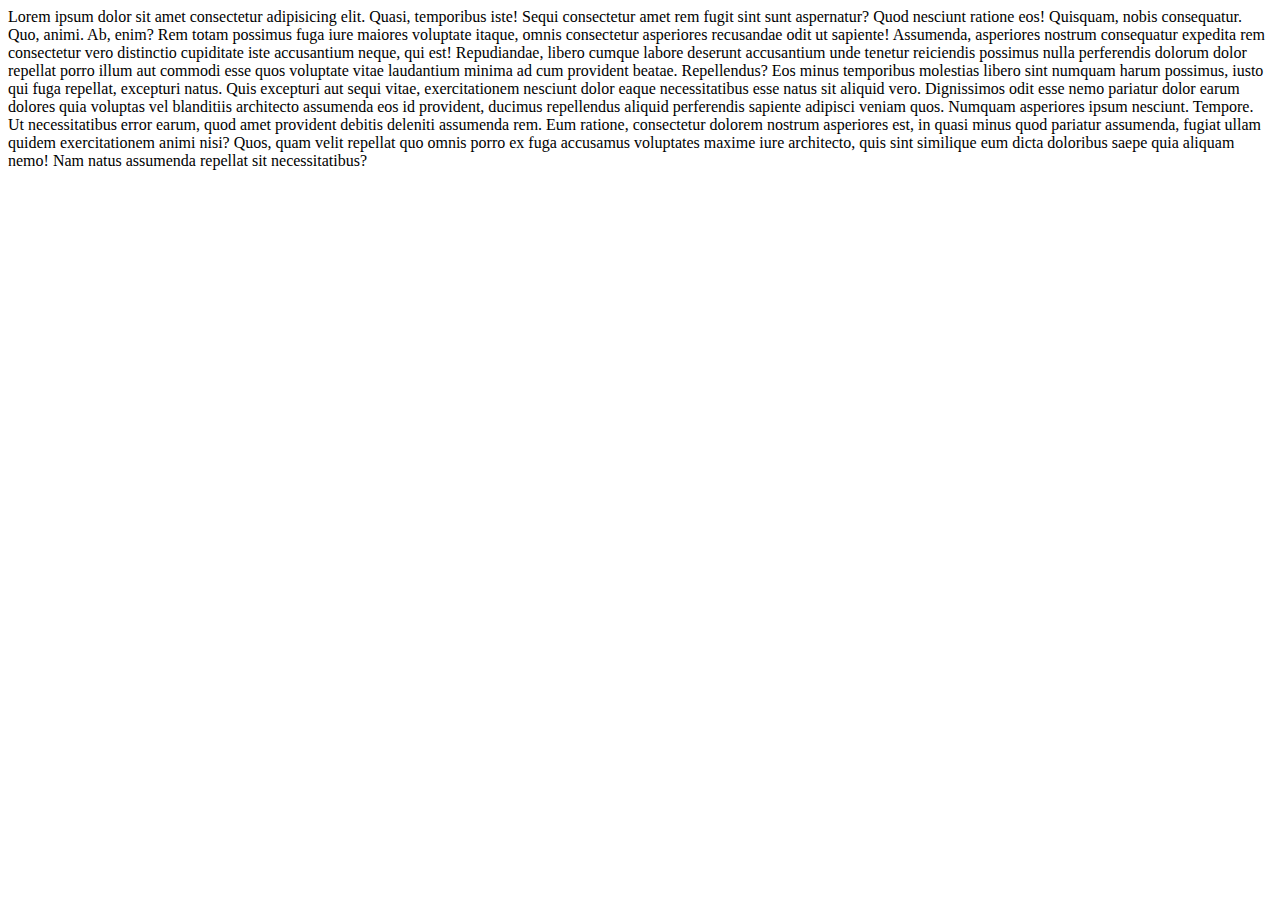
<file: about.html>
<!DOCTYPE html>
<html lang="en">
<head>
    <meta charset="UTF-8">
    <meta http-equiv="X-UA-Compatible" content="IE=edge">
    <meta name="viewport" content="width=device-width, initial-scale=1.0">
    <title>Document</title>
</head>
<body>
    <div>Lorem ipsum dolor sit amet consectetur adipisicing elit. Quasi, temporibus iste! Sequi consectetur amet rem fugit sint sunt aspernatur? Quod nesciunt ratione eos! Quisquam, nobis consequatur. Quo, animi. Ab, enim?
    Rem totam possimus fuga iure maiores voluptate itaque, omnis consectetur asperiores recusandae odit ut sapiente! Assumenda, asperiores nostrum consequatur expedita rem consectetur vero distinctio cupiditate iste accusantium neque, qui est!
    Repudiandae, libero cumque labore deserunt accusantium unde tenetur reiciendis possimus nulla perferendis dolorum dolor repellat porro illum aut commodi esse quos voluptate vitae laudantium minima ad cum provident beatae. Repellendus?
    Eos minus temporibus molestias libero sint numquam harum possimus, iusto qui fuga repellat, excepturi natus. Quis excepturi aut sequi vitae, exercitationem nesciunt dolor eaque necessitatibus esse natus sit aliquid vero.
    Dignissimos odit esse nemo pariatur dolor earum dolores quia voluptas vel blanditiis architecto assumenda eos id provident, ducimus repellendus aliquid perferendis sapiente adipisci veniam quos. Numquam asperiores ipsum nesciunt. Tempore.
    Ut necessitatibus error earum, quod amet provident debitis deleniti assumenda rem. Eum ratione, consectetur dolorem nostrum asperiores est, in quasi minus quod pariatur assumenda, fugiat ullam quidem exercitationem animi nisi?
    Quos, quam velit repellat quo omnis porro ex fuga accusamus voluptates maxime iure architecto, quis sint similique eum dicta doloribus saepe quia aliquam nemo! Nam natus assumenda repellat sit necessitatibus?</div>
</body>
</html>
</file>
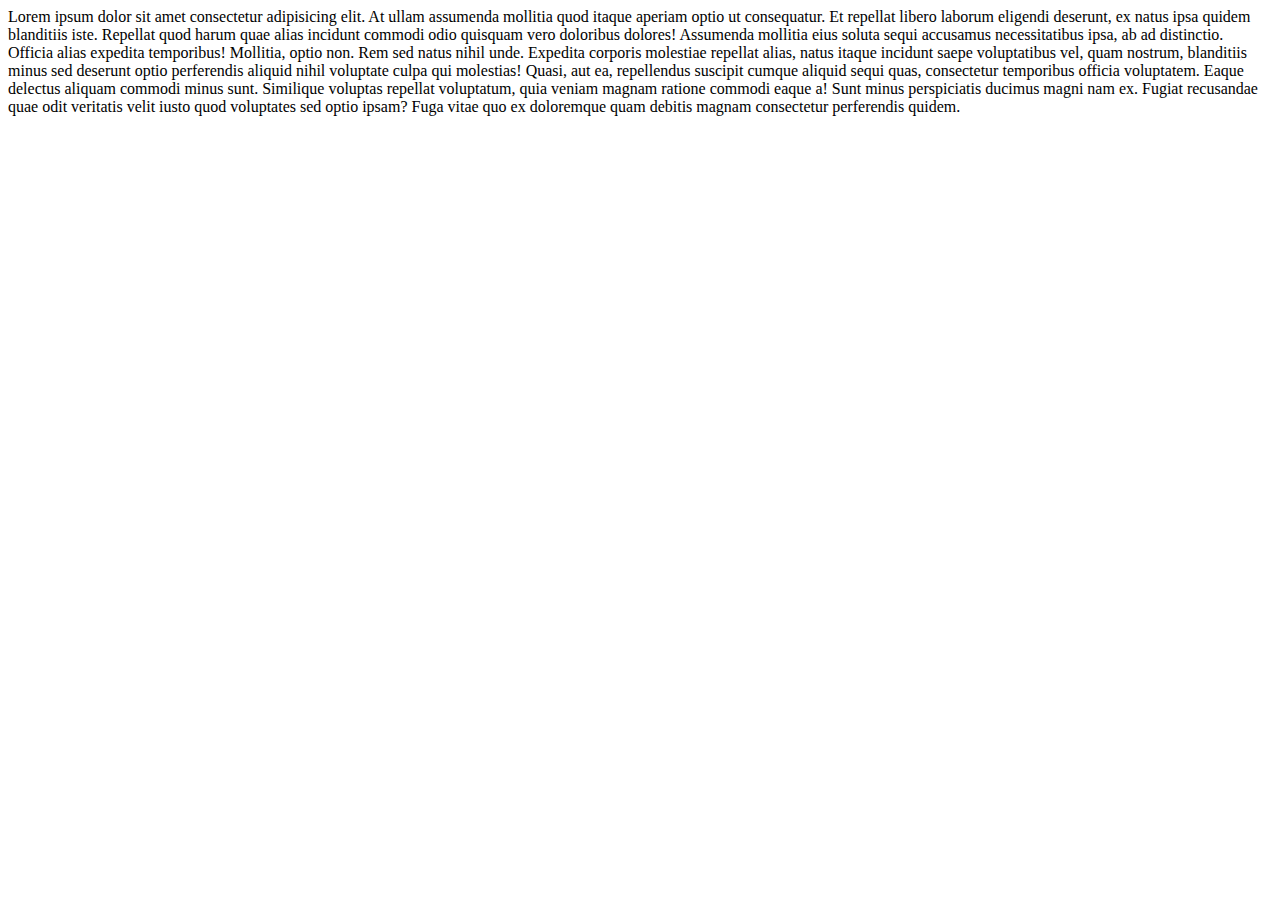
<file: home.html>
<!DOCTYPE html>
<html lang="en">
<head>
    <meta charset="UTF-8">
    <meta http-equiv="X-UA-Compatible" content="IE=edge">
    <meta name="viewport" content="width=device-width, initial-scale=1.0">
    <title>Document</title>
</head>
<body>
    <div>Lorem ipsum dolor sit amet consectetur adipisicing elit. At ullam assumenda mollitia quod itaque aperiam optio ut consequatur. Et repellat libero laborum eligendi deserunt, ex natus ipsa quidem blanditiis iste.
    Repellat quod harum quae alias incidunt commodi odio quisquam vero doloribus dolores! Assumenda mollitia eius soluta sequi accusamus necessitatibus ipsa, ab ad distinctio. Officia alias expedita temporibus! Mollitia, optio non.
    Rem sed natus nihil unde. Expedita corporis molestiae repellat alias, natus itaque incidunt saepe voluptatibus vel, quam nostrum, blanditiis minus sed deserunt optio perferendis aliquid nihil voluptate culpa qui molestias!
    Quasi, aut ea, repellendus suscipit cumque aliquid sequi quas, consectetur temporibus officia voluptatem. Eaque delectus aliquam commodi minus sunt. Similique voluptas repellat voluptatum, quia veniam magnam ratione commodi eaque a!
    Sunt minus perspiciatis ducimus magni nam ex. Fugiat recusandae quae odit veritatis velit iusto quod voluptates sed optio ipsam? Fuga vitae quo ex doloremque quam debitis magnam consectetur perferendis quidem.</div>
</body>
</html>
</file>
